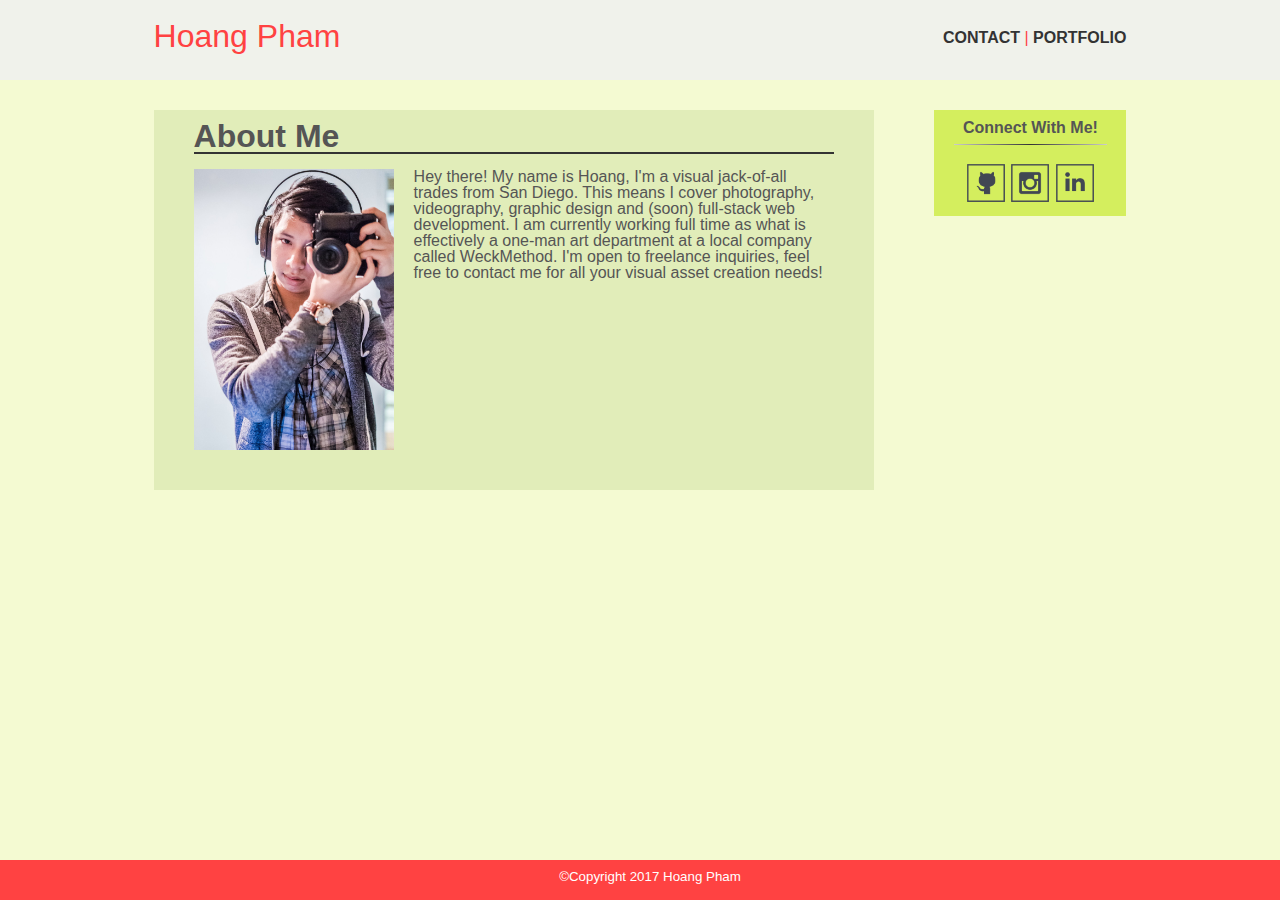
<file: index.html>
<html>

<head>
	<title>Hoang Pham</title>

	<link rel="stylesheet" href="assets/reset.css">
	<link rel="stylesheet" type="text/css" href="assets/style.css">

</head>

<body>
	<header>
		<h1 id="name">
			Hoang Pham
		</h1>

		<div id="links">
			<a href="contact.html">CONTACT</a>
			 | 
			<a href="portfolio.html">PORTFOLIO</a>
		</div>
	</header>

	<div class="mainpart">
		<h1 class="pagename">
		About Me
		</h1>

		<div class="line"></div>

		<img src="assets/me.jpg" class="aboutmepic" width="200px">
Hey there! My name is Hoang, I'm a visual jack-of-all trades from San Diego. This means I cover photography, videography, graphic design and (soon) full-stack web development. I am currently working full time as what is effectively a one-man art department at a local company called WeckMethod. I'm open to freelance inquiries, feel free to contact me for all your visual asset creation needs!
	</div>
	
	<div class="sidebar">
		<div class="sidebartext">
			Connect With Me!
			<hr>
		</div>

		<div class="sidebarstuff">
			<a href="https://github.com/adpopo">
				<img src="assets/git.png" width="40px">
			</a>
			<a href="https://www.instagram.com/adpopo/">
				<img src="assets/insta.png" width="40px">
			</a>
			<a href="https://www.linkedin.com/in/hoang-pham-38440877/">

				<img src="assets/linkedin.png" width="40px">
			</a>
		</div>
	</div>


	<footer>
		<div>
		&copy;Copyright 2017 Hoang Pham 
		</div>
	</footer>

</body>
</file>
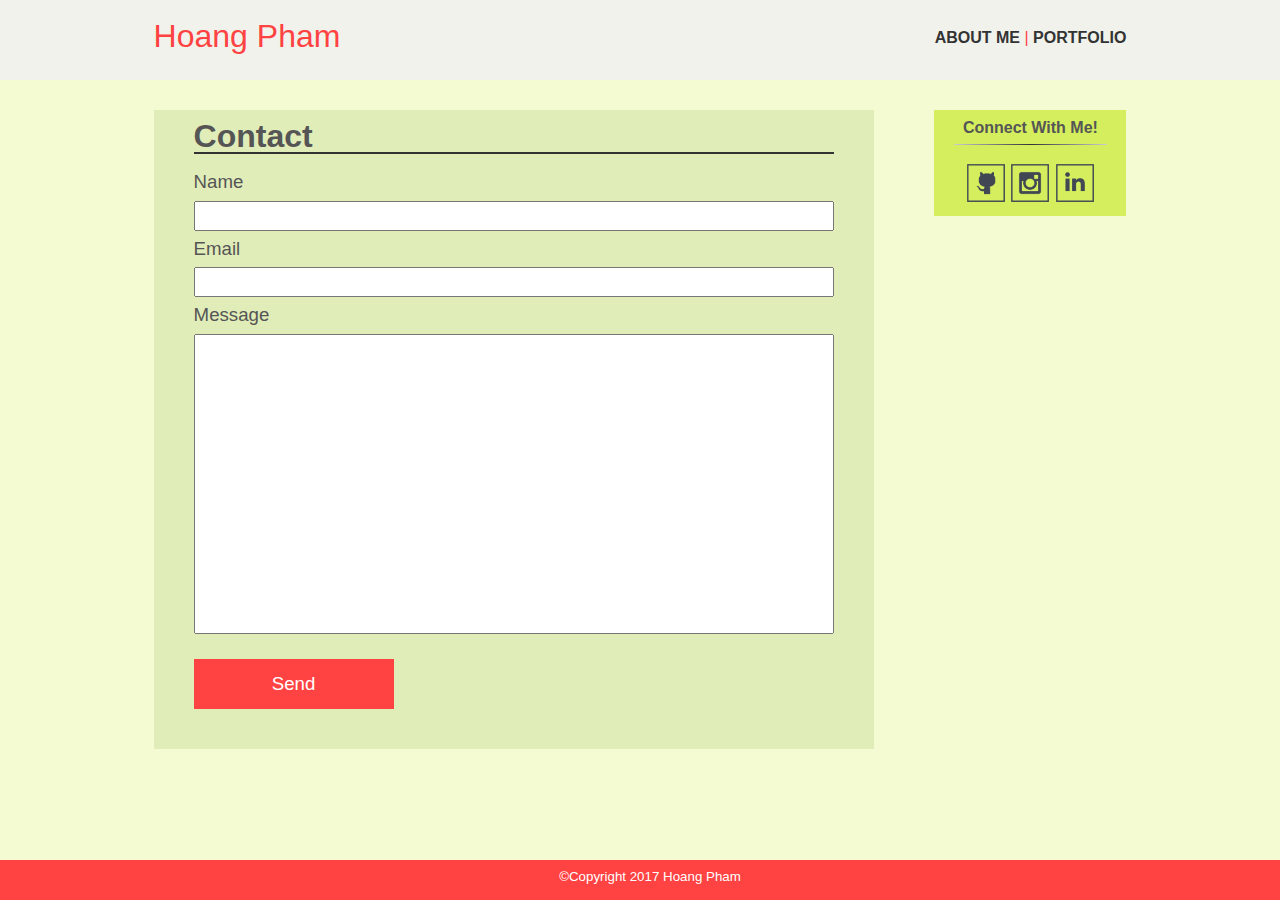
<file: contact.html>
<html>

<head>
	<title>Contact Me!</title>

	<link rel="stylesheet" href="assets/reset.css">
	<link rel="stylesheet" href="assets/style.css">

</head>

<body>
	<header>
		<h1 id="name">
			Hoang Pham
		</h1>

		<div id="links">
			<a href="index.html">ABOUT ME</a>
			 | 
			<a href="portfolio.html">PORTFOLIO</a>
		</div>	</header>

	<div class="mainpart">
		<h1 class="pagename">
		Contact
		</h1>

		<div class="line"></div>
		
		<form action="mailto:hxuanpham@gmail.com" method="post" enctype="text/plain" id="form">
			Name
			<br>
		 	<input type="text" name="name" id="box1">
		 	<br>
  			Email
  			<br>
 		 	<input type="text" name="mail" id="box2">
 		 	<br>
 		 	Message
 		 	<br>
			<input type="text" name="email" id="box3">
			<br>
			<input type="submit" value="Send" id="sendbtn">
		</form>



	</div>

	<div class="sidebar">
		<div class="sidebartext">
			Connect With Me!
			<hr>
		</div>

		<div class="sidebarstuff">
			<a href="https://github.com/adpopo">
				<img src="assets/git.png" width="40px">
			</a>
			<a href="https://www.instagram.com/adpopo/">
				<img src="assets/insta.png" width="40px">
			</a>
			<a href="https://www.linkedin.com/in/hoang-pham-38440877/">

				<img src="assets/linkedin.png" width="40px">
			</a>
		</div>
	</div>


	<footer>
		<div>
		&copy;Copyright 2017 Hoang Pham 
		</div>
	</footer>

</body>
</file>
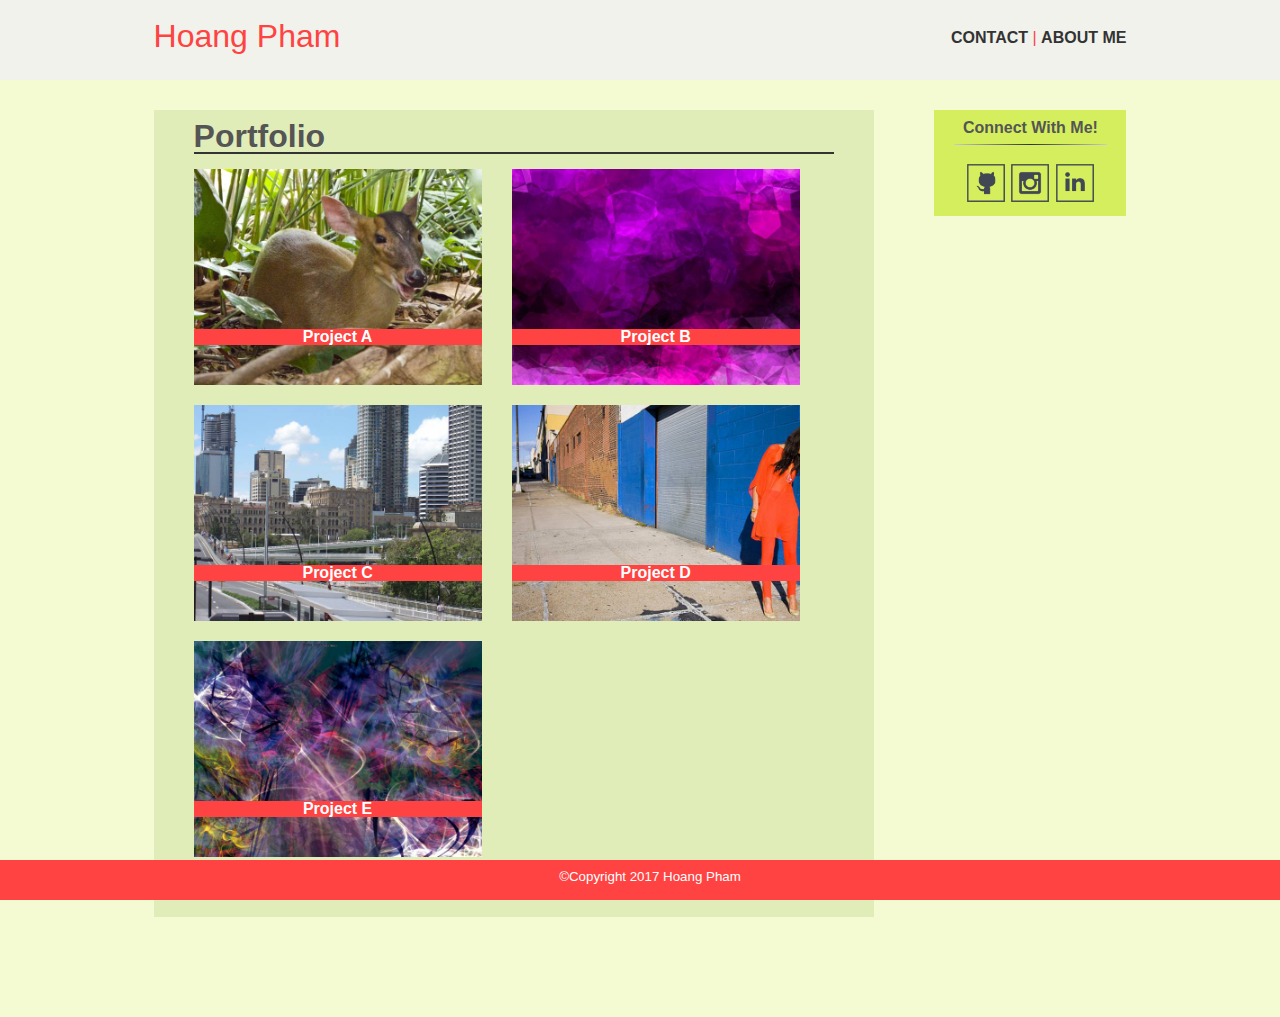
<file: portfolio.html>
<html>

<head>
	<title>Portfolio</title>

	<link rel="stylesheet" href="assets/reset.css">
	<link rel="stylesheet" type="text/css" href="assets/style.css">

</head>

<body>
	<header>
		<h1 id="name">
			Hoang Pham
		</h1>

		<div id="links">
			<a href="contact.html">CONTACT</a>
			 | 
			<a href="index.html">ABOUT ME</a>
		</div>	</header>

	<div class="mainpart">
		<h1 class="pagename">
		Portfolio
		</h1>

		<div class="line"></div>
		
		<a href="#">
		<div class=nameblocks>
			<img src="assets/img1.jpg" class="imgblock">

			<h2><span>Project A</span></h2>
		</div>
		</a>

		<a href="#">
		<div class=nameblocks>
			<img src="assets/img2.jpg" class="imgblock">

			<h2><span>Project B</span></h2>
		</div>
		</a>

		<a href="#">
		<div class=nameblocks>
			<img src="assets/img3.jpg" class="imgblock">

			<h2><span>Project C</span></h2>
		</div>
		</a>

		<a href="#">
		<div class=nameblocks>
			<img src="assets/img4.jpg" class="imgblock">

			<h2><span>Project D</span></h2>
		</div>
		</a>

		<a href="#">
		<div class=nameblocks>
			<img src="assets/img5.jpg" class="imgblock">

			<h2><span>Project E</span></h2>
		</div>
		</a>
	</div>

	<div class="sidebar">
		<div class="sidebartext">
			Connect With Me!
			<hr>
		</div>

		<div class="sidebarstuff">
			<a href="https://github.com/adpopo">
				<img src="assets/git.png" width="40px">
			</a>
			<a href="https://www.instagram.com/adpopo/">
				<img src="assets/insta.png" width="40px">
			</a>
			<a href="https://www.linkedin.com/in/hoang-pham-38440877/">

				<img src="assets/linkedin.png" width="40px">
			</a>
		</div>
	</div>


	<footer>
		<div>
		&copy;Copyright 2017 Hoang Pham 
		</div>
	</footer>

</body>
</file>
<file: assets/style.css>
header{
	background-color: #F0F2EB;
	color: #FF4242;
	z-index: 1;
	min-width: 540px;
	height: 80px;
}

a{
	color: #333;
	font-weight: 700
}

a:link{
	text-decoration: none;
}

a:visited {
    text-decoration: none;
}

a:hover {
    text-decoration: underline;
}

a:active {
    text-decoration: underline;
}

body{
	color: #555;
	background-color: #F4FAD2;
	font-family: "Helvetica";
}

footer{
	background-color: #FF4242;
	color: #fff;
	width: 100%;
	height: 20px;
	font-size: 10pt;
	padding: 10px;
	text-align: center;
	background-attachment: scroll;
    background-position: 0% 0%;
    position: fixed;
    bottom: 0pt;
    left: 0pt;

}

#name{
	display: inline-block;
	margin-left: 12%;
	margin-top: 20px;
	font-family: "Helvetica";
	font-size: 24pt;
}

#links{
	clear: left;
	float: right;
	position: relative;
	margin-right: 12%;
	margin-top: 30px;

}

.sidebar{
	display: inline-block;
	text-align: center;
	float: right;
	background-color: #D4EE5E;
	width: 15%;
	margin-top: 30px;
	margin-right: 12%;
	margin-bottom: 100px;
}

.sidebartext{
	margin-top: 10px;
	font-weight: 700;
}
.sidebarstuff{
	align-items: center;
	padding-top: 10px;
	padding-bottom: 10px;
}

.aboutmepic{
	float: left;
	margin-right: 20px;
}


.mainpart{
	clear: both;
	float: left;
	margin-top: 30px;
	margin-left: 12%;
	background-color: #E1EDB9;
	width: 50%;
	min-width: 360px;
	margin-bottom: 100px;
	padding-top: 10px;
	padding-left: 40px;
	padding-right: 40px;
	padding-bottom: 40px;
}


.line{
	width: 100%;
	background-color: #333;
	height: 2px;
	margin-bottom: 15px;
}

hr{
	width: 80%;
    border: 0;
    height: 1px;
    background: #333;
    background-image: linear-gradient(to right, #ccc, #333, #ccc);
}

#form{
	font-size: 14pt;
	color: #555;
	line-height: 20pt;
}

#box1{
	width: 100%;
	height: 30px;
	margin-top: 5px;
	margin-bottom: 5px;
}

#box2{
	width: 100%;
	height: 30px;
	margin-top: 5px;
	margin-bottom: 5px;
}

#box3{
	height: 300px;
	width: 100%;
	margin-top: 5px;
	margin-bottom: 5px;
}

#sendbtn{
	margin-top: 20px;
	border:none;
	height: 50px;
	width: 200px;
	text-align: center;
	color: #FFF;
	background-color: #FF4242;
	font-size: 14pt;
	font-weight: 500;
}

.nameblocks{
	display: inline-block;
	width: 45%;
	margin-bottom: 20px;
	margin-right: 4%;
	position: relative;
}

.imgblock{
	width: 100%;
}

h2 span{
	position: absolute;
	background-color: #FF4242;
	color: #FFF;
	width: 100%;
	font-weight: 700;
	bottom: 40px;
	text-align: center;
}

.pagename{
	font-size: 24pt;
	font-weight: 700;
}
</file>
